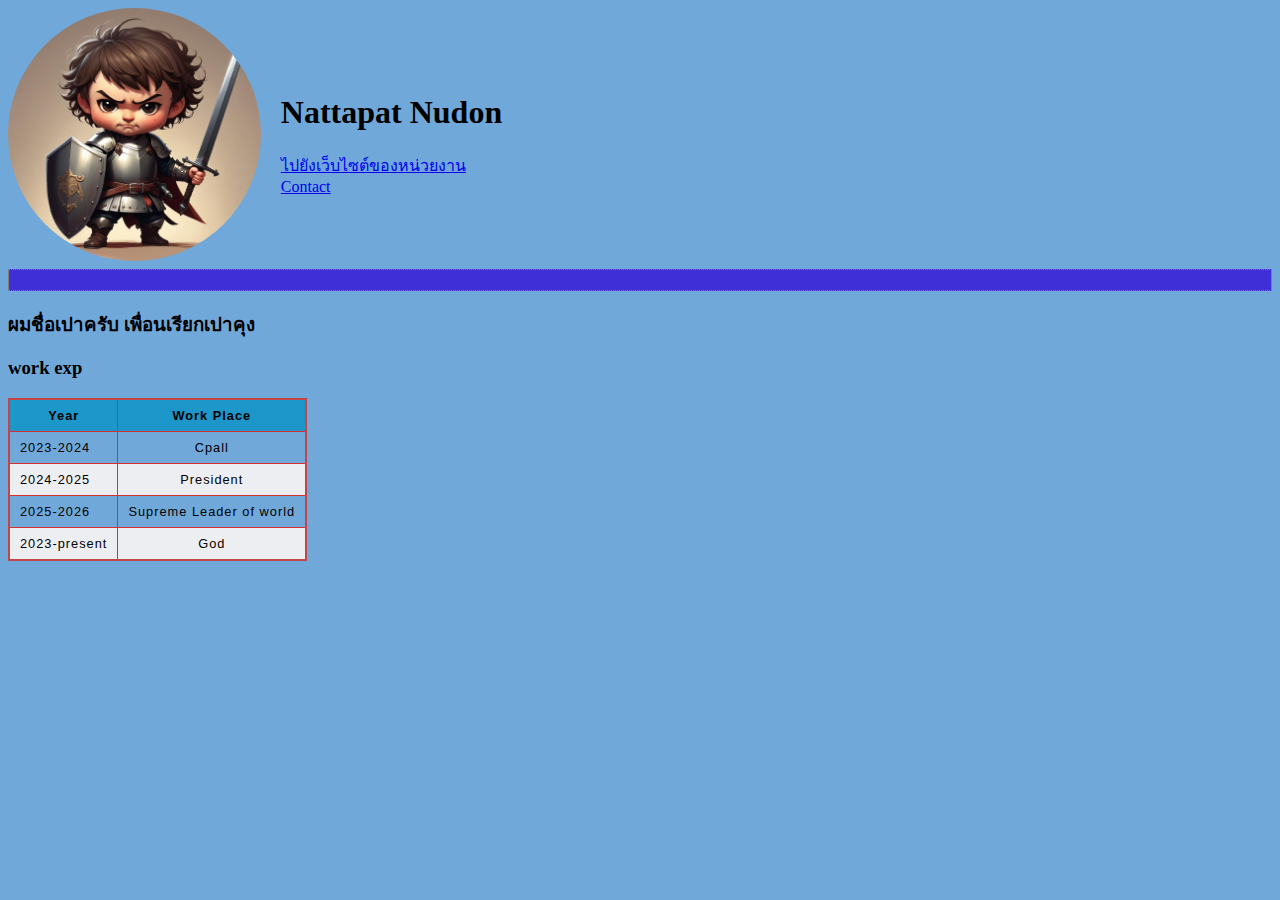
<file: index.html>
<!DOCTYPE html>
<!DOCTYPE html>
<html lang="en">
<head>
    <head>
        <style>
            body {
        background-color: #70a8da;
        }
           hr {
        background-color:rgb(63, 47, 215);
    }
      .profile {
        display: flex; /* เปิดใช้งาน Flexbox */
        align-items: center; /* จัดแนวตั้งตรงกลาง */
      }
      .profile img {
        width: 20%;
        height: auto;
        border-radius: 50%;
        margin-right: 20px; /* ช่องว่างขวา */
      }
      .profile-info {
        text-align: left; /* จัดข้อความชิดconner */
      }
        </style>
    </head>
    
    <meta charset="UTF-8">
    <meta name="viewport" content="width=device-width, initial-scale=1.0">
    <title>NongPao</title>
    <link rel="stylesheet"href="styles.css">
</head>
<body>
<div class="profile">
     <img src="image0_0.jpg" alt=""style="width:20%;height:auto;"><br>
     <div class="profile-info">
         <h1> Nattapat Nudon</h1>
         <a href="https://steamcommunity.com/profiles/76561198090940178/">ไปยังเว็บไซต์ของหน่วยงาน</a><br>
         <a href="contact.html">Contact</a>
        </div>
    </div> 
   <hr style="border-style: dotted solid; height: 20px ;">
   <h3>ผมชื่อเปาครับ เพื่อนเรียกเปาคุง</h3>
   <h3>work exp</h3>
    <ul>
 <!--<li>Cpall 2023-2024</li>
 <li>President 2024-2025</li>
 <li>Supreme Leader of world 2025-2026</li>
 <li>God 2023-present</li>-->
    </ul>
   <table >
     <thead>
        <tr>
            <th>Year</th>
            <th>Work Place</th>
        </tr>
     </thead>
     <tr>
         <td>2023-2024</td>
         <td>Cpall</td>
     </tr>
     <tr>
         <td>2024-2025</td>
         <td>President</td>
     </tr>
      <tr>
         <td>2025-2026</td>
         <td>Supreme Leader of world</td>
      </tr>
     <tr>
         <td>2023-present</td>
         <td>God</td>
     </tr>
   </table>
    
</body>
</html>
</file>
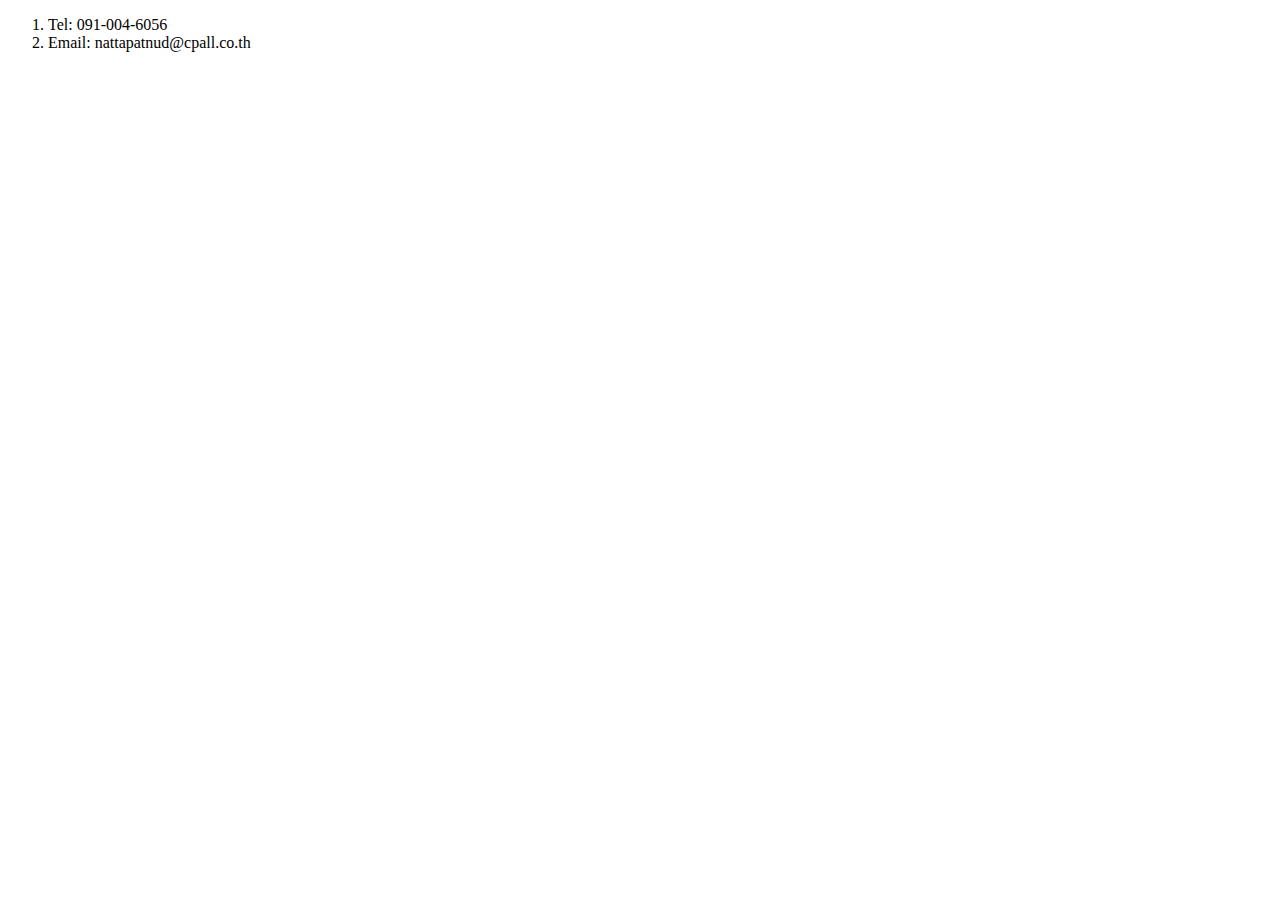
<file: contact.html>
<!DOCTYPE html>
<html lang="en">
<head>
    <meta charset="UTF-8">
    <meta name="viewport" content="width=device-width, initial-scale=1.0">
    <title>Document</title>
</head>
<body>
    <ol>
        <li>Tel: 091-004-6056</li>
        <li>Email: nattapatnud@cpall.co.th</li>
    </ol>
</body>
</html>
</file>
<file: styles.css>
table {
    border-collapse: collapse;
    border: 2px solid rgb(196, 69, 69);
    font-family: sans-serif;
    font-size: 0.8rem;
    letter-spacing: 1px;
  }
  
  caption {
    caption-side: bottom;
    padding: 10px;
    font-weight: bold;
  }
  
  thead,
  tfoot {
    background-color: rgb(29, 150, 201);
  }
  
  th,
  td {
    border: 1px solid rgb(218, 46, 46);
    padding: 8px 10px;
  }
  
  td:last-of-type {
    text-align: center;
  }
  
  tbody > tr:nth-of-type(even) {
    background-color: rgb(237 238 242);
  }
  
  tfoot th {
    text-align: right;
  }
  
  tfoot td {
    font-weight: bold;
  }
</file>
